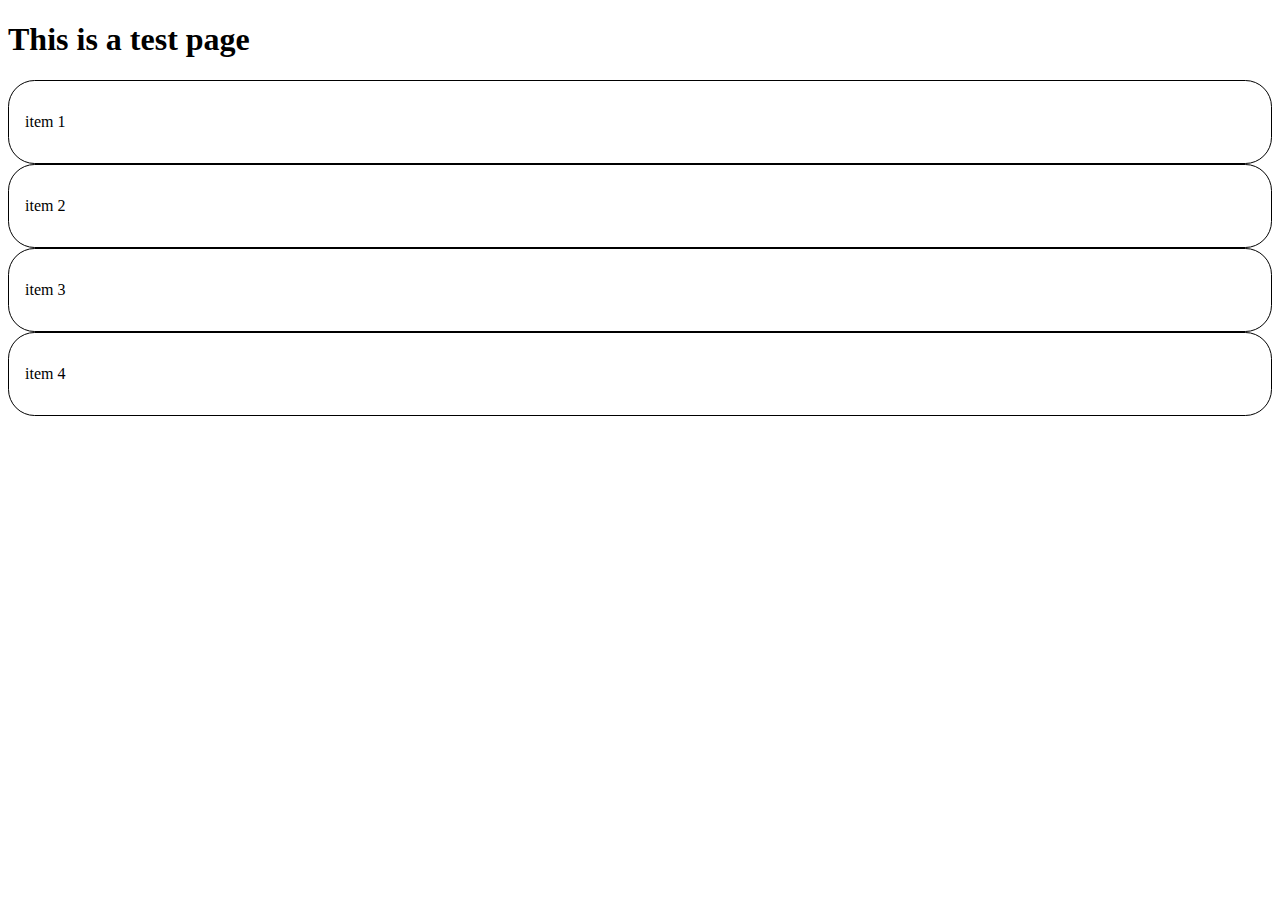
<file: src/index.html>
<!DOCTYPE html>
<html lang="en">

<head>
    <meta charset="utf-8" />
    <meta name="viewport" content="width=device-width, initial-scale=1.0" />
    <!-- Add an appropriate title in this tag -->
    <title>Test page</title>
    <link rel="stylesheet" href="css/style.css">
    <!-- Links to stylesheets -->
</head>

<body>
    <div>
        <h1>This is a test page</h1>
    </div>

    <div class="flexContainer">
        <div class="flexItem">
            <p>
                item 1
            </p>
        </div>
        <div class="flexItem">
            <p>
                item 2
            </p>
        </div>
        <div class="flexItem">
            <p>
                item 3
            </p>
        </div>
        <div class="flexItem">
            <p>
                item 4
            </p>
        </div>
    </div>
</body>

</html>
</file>
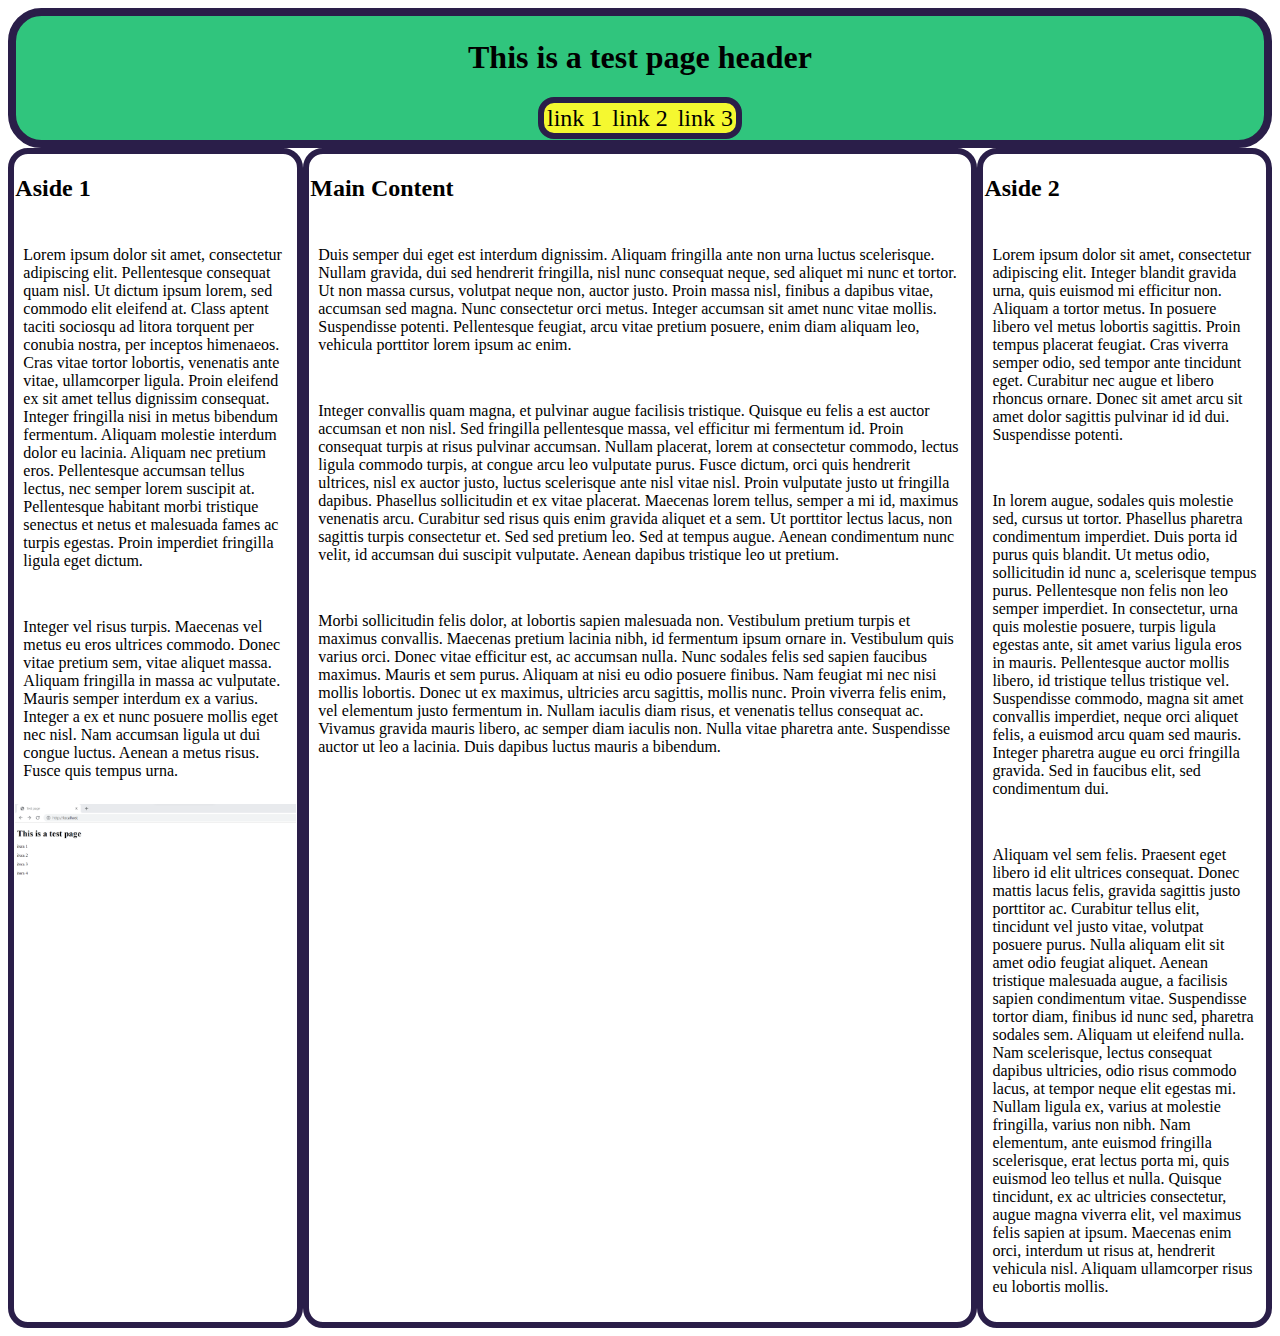
<file: src/grid_example.html>
<!DOCTYPE html>
<html lang="en">

<head>
    <meta charset="utf-8" />
    <meta name="viewport" content="width=device-width, initial-scale=1.0" />
    <!-- Add an appropriate title in this tag -->
    <title>Test page</title>
    <link rel="stylesheet" href="css/grid_style.css">
    <!-- Links to stylesheets -->
</head>

<body>
    <div class="heading border">
        <h1>This is a test page header</h1>
        <nav class="navBorder">
            <a href="index.html">link 1</a>
            <a href="index.html">link 2</a>
            <a href="index.html">link 3</a>
        </nav>
    </div>

    <div class="main">
        <div class="aside contentBorder">
            <h2>Aside 1</h2>
            <p>
                Lorem ipsum dolor sit amet, consectetur adipiscing elit. Pellentesque consequat quam nisl. Ut dictum ipsum lorem, sed commodo elit eleifend at. Class aptent taciti sociosqu ad litora torquent per conubia nostra, per inceptos himenaeos. Cras vitae tortor lobortis, venenatis ante vitae, ullamcorper ligula. Proin eleifend ex sit amet tellus dignissim consequat. Integer fringilla nisi in metus bibendum fermentum. Aliquam molestie interdum dolor eu lacinia. Aliquam nec pretium eros. Pellentesque accumsan tellus lectus, nec semper lorem suscipit at. Pellentesque habitant morbi tristique senectus et netus et malesuada fames ac turpis egestas. Proin imperdiet fringilla ligula eget dictum.
            </p>

            <p>
                Integer vel risus turpis. Maecenas vel metus eu eros ultrices commodo. Donec vitae pretium sem, vitae aliquet massa. Aliquam fringilla in massa ac vulputate. Mauris semper interdum ex a varius. Integer a ex et nunc posuere mollis eget nec nisl. Nam accumsan ligula ut dui congue luctus. Aenean a metus risus. Fusce quis tempus urna.
            </p>
            <img src="html_no_style.png" >

        </div>
        <div class="middle contentBorder">
            <h2>Main Content</h2>
            <p>
                Duis semper dui eget est interdum dignissim. Aliquam fringilla ante non urna luctus scelerisque. Nullam gravida, dui sed hendrerit fringilla, nisl nunc consequat neque, sed aliquet mi nunc et tortor. Ut non massa cursus, volutpat neque non, auctor justo. Proin massa nisl, finibus a dapibus vitae, accumsan sed magna. Nunc consectetur orci metus. Integer accumsan sit amet nunc vitae mollis. Suspendisse potenti. Pellentesque feugiat, arcu vitae pretium posuere, enim diam aliquam leo, vehicula porttitor lorem ipsum ac enim.
            </p>
            <p>
                Integer convallis quam magna, et pulvinar augue facilisis tristique. Quisque eu felis a est auctor accumsan et non nisl. Sed fringilla pellentesque massa, vel efficitur mi fermentum id. Proin consequat turpis at risus pulvinar accumsan. Nullam placerat, lorem at consectetur commodo, lectus ligula commodo turpis, at congue arcu leo vulputate purus. Fusce dictum, orci quis hendrerit ultrices, nisl ex auctor justo, luctus scelerisque ante nisl vitae nisl. Proin vulputate justo ut fringilla dapibus. Phasellus sollicitudin et ex vitae placerat. Maecenas lorem tellus, semper a mi id, maximus venenatis arcu. Curabitur sed risus quis enim gravida aliquet et a sem. Ut porttitor lectus lacus, non sagittis turpis consectetur et. Sed sed pretium leo. Sed at tempus augue. Aenean condimentum nunc velit, id accumsan dui suscipit vulputate. Aenean dapibus tristique leo ut pretium.
            </p>
            <p>
                Morbi sollicitudin felis dolor, at lobortis sapien malesuada non. Vestibulum pretium turpis et maximus convallis. Maecenas pretium lacinia nibh, id fermentum ipsum ornare in. Vestibulum quis varius orci. Donec vitae efficitur est, ac accumsan nulla. Nunc sodales felis sed sapien faucibus maximus. Mauris et sem purus. Aliquam at nisi eu odio posuere finibus. Nam feugiat mi nec nisi mollis lobortis. Donec ut ex maximus, ultricies arcu sagittis, mollis nunc. Proin viverra felis enim, vel elementum justo fermentum in. Nullam iaculis diam risus, et venenatis tellus consequat ac. Vivamus gravida mauris libero, ac semper diam iaculis non. Nulla vitae pharetra ante. Suspendisse auctor ut leo a lacinia. Duis dapibus luctus mauris a bibendum.
            </p>
        </div>
        <div class="aside contentBorder">
            <h2>Aside 2</h2>
            <p>
                Lorem ipsum dolor sit amet, consectetur adipiscing elit. Integer blandit gravida urna, quis euismod mi efficitur non. Aliquam a tortor metus. In posuere libero vel metus lobortis sagittis. Proin tempus placerat feugiat. Cras viverra semper odio, sed tempor ante tincidunt eget. Curabitur nec augue et libero rhoncus ornare. Donec sit amet arcu sit amet dolor sagittis pulvinar id id dui. Suspendisse potenti.
            </p>
            <p>
                In lorem augue, sodales quis molestie sed, cursus ut tortor. Phasellus pharetra condimentum imperdiet. Duis porta id purus quis blandit. Ut metus odio, sollicitudin id nunc a, scelerisque tempus purus. Pellentesque non felis non leo semper imperdiet. In consectetur, urna quis molestie posuere, turpis ligula egestas ante, sit amet varius ligula eros in mauris. Pellentesque auctor mollis libero, id tristique tellus tristique vel. Suspendisse commodo, magna sit amet convallis imperdiet, neque orci aliquet felis, a euismod arcu quam sed mauris. Integer pharetra augue eu orci fringilla gravida. Sed in faucibus elit, sed condimentum dui.
            </p>
            <p>
                Aliquam vel sem felis. Praesent eget libero id elit ultrices consequat. Donec mattis lacus felis, gravida sagittis justo porttitor ac. Curabitur tellus elit, tincidunt vel justo vitae, volutpat posuere purus. Nulla aliquam elit sit amet odio feugiat aliquet. Aenean tristique malesuada augue, a facilisis sapien condimentum vitae. Suspendisse tortor diam, finibus id nunc sed, pharetra sodales sem. Aliquam ut eleifend nulla. Nam scelerisque, lectus consequat dapibus ultricies, odio risus commodo lacus, at tempor neque elit egestas mi. Nullam ligula ex, varius at molestie fringilla, varius non nibh. Nam elementum, ante euismod fringilla scelerisque, erat lectus porta mi, quis euismod leo tellus et nulla. Quisque tincidunt, ex ac ultricies consectetur, augue magna viverra elit, vel maximus felis sapien at ipsum. Maecenas enim orci, interdum ut risus at, hendrerit vehicula nisl. Aliquam ullamcorper risus eu lobortis mollis.
            </p>
        </div>
    </div>
</body>

</html>
</file>
<file: src/css/style.css>
.flexContainer{
    display: flex;
    flex-direction: column;
}

.flexItem{
    border-radius: 20pt;
    border-style: solid;
    border-width: 1pt;
    box-sizing: border-box;
    padding: 1em;
}
</file>
<file: src/css/grid_style.css>
.heading{
        display: flex;
        flex-direction: column;
        /*justify-content: center;  aligns items in the main axis */
        align-items: center;
        background-color: rgb(48, 197, 125);  
}

nav{
        font-style: normal;
        font-size: 1.5em;
        background-color: rgb(245, 248, 48);
       

}
a {
        color:black;
        text-decoration: none;
        padding: 1.5pt;
 }


.border{
        border-radius:25pt;
        border-style: solid;
        border-width: 8px;
        border-color:rgb(42, 30, 73);
        padding: 1pt;
}
.navBorder{
        border-radius:12pt;
        border-style: solid;
        border-width: 6px;
        border-color:rgb(42, 30, 73);
        padding: 1pt;
}

.contentBorder{
        border-radius:15pt;
        border-style: solid;
        border-width: 6px;
        border-color:rgb(42, 30, 73);
        padding: 1pt;
}

.main{
        display: flex;
        flex-direction:row;
        box-sizing:border-box;
}

.aside{
        display:flex;
        flex-direction: column;
        flex: 20%;
         
}

.middle{
        display:flex;
        flex-direction: column;
        flex: 50%;
         
}

p {
    padding: .5em;   
}

img {
        max-height:100%;
        max-width: 100%;

}
</file>
